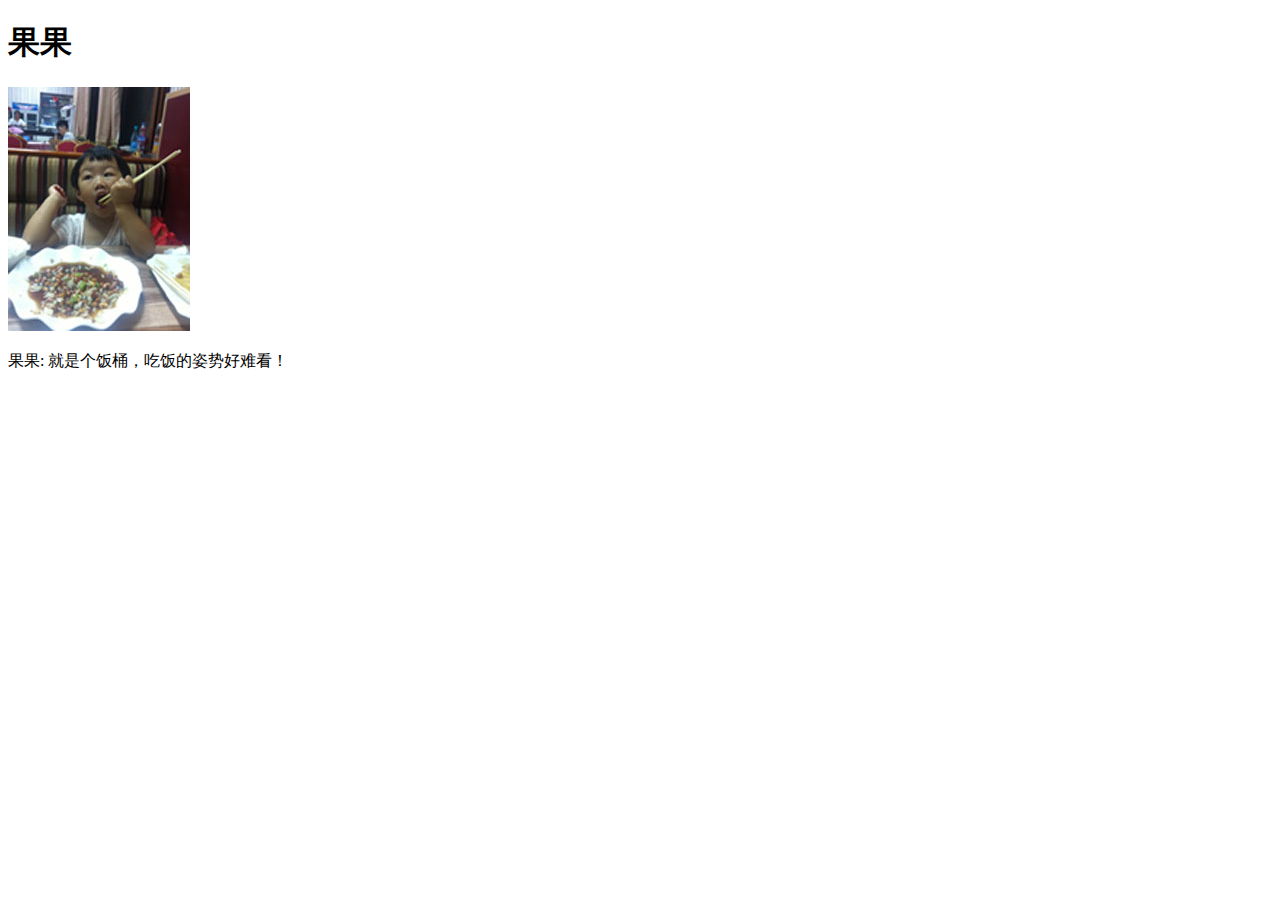
<file: guoguo1.htm>
<!DOCTYPE html>
<html>
<head>
	<meta charset='utf-8' />
	<title>guoguo</title>
</head>
<body>
<h1>果果</h1>
<img id='theImage' src="images/thumbnails/guoguo1.jpg" />
<p id="description">
果果: 就是个饭桶，吃饭的姿势好难看！
</p>
</body>
</html>
</file>
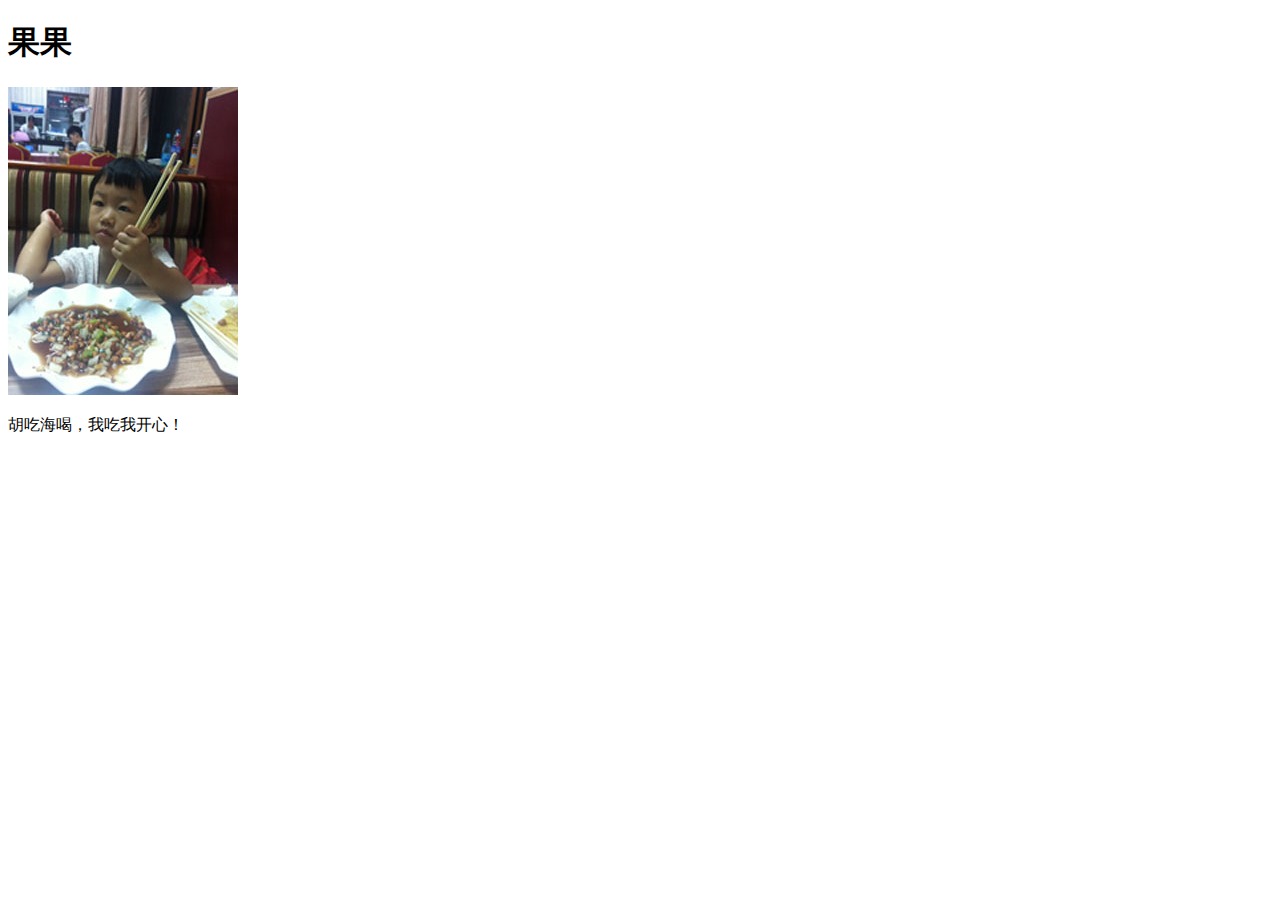
<file: guoguo2.htm>
<!DOCTYPE html>
<html>
<head>
	<meta charset='utf-8' />
	<title>guoguo</title>
</head>
<body>
<h1>果果</h1>
<img id='theImage' src="images/thumbnails/guoguo2.jpg" />
<p id="description">
胡吃海喝，我吃我开心！
</p>
</body>
</html>
</file>
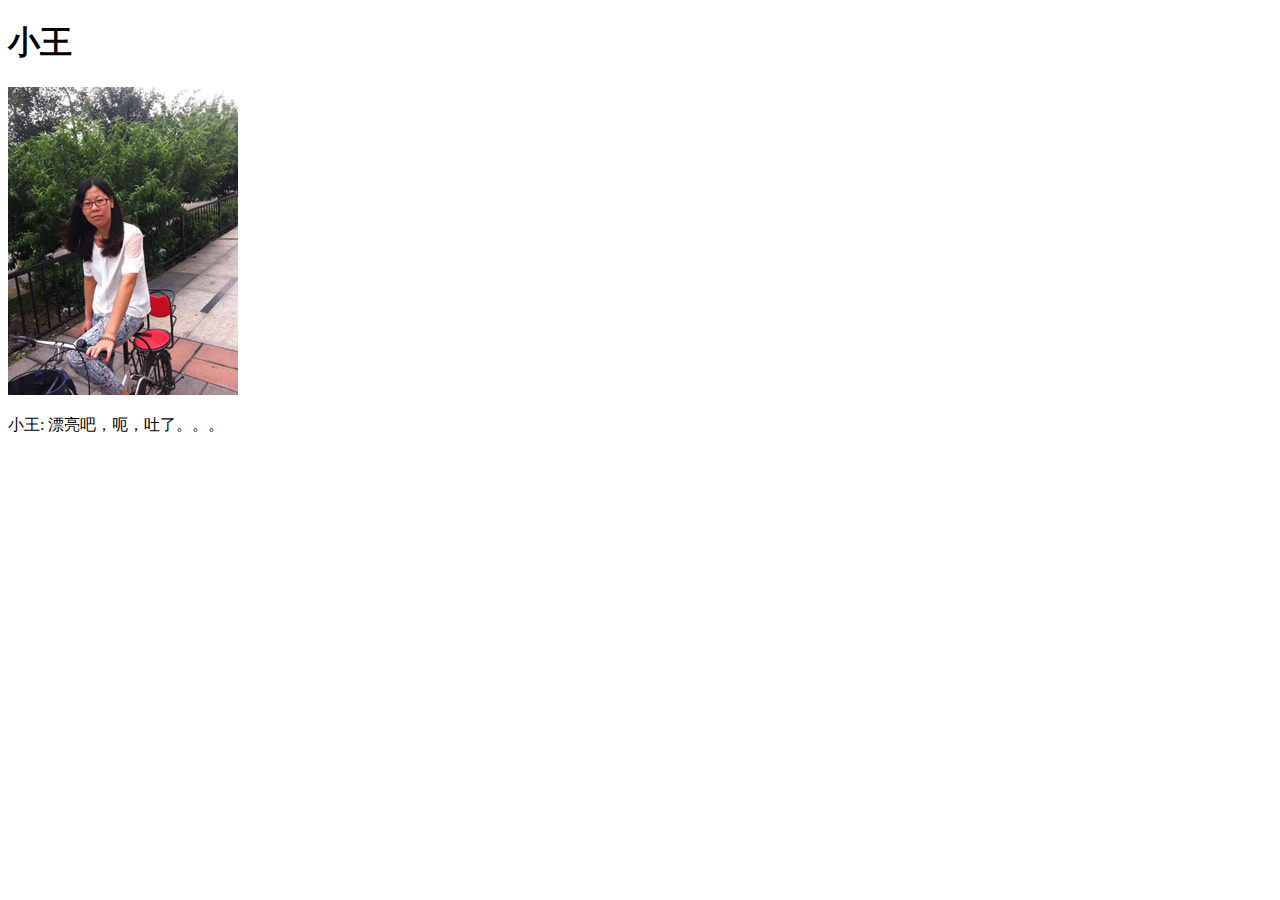
<file: xiaowang1.htm>
<!DOCTYPE html>
<html>
<head>
	<meta charset='utf-8' />
	<title>xiaowang</title>
</head>
<body>
<h1>小王</h1>
<img id='theImage' src="images/thumbnails/xiaowang1.JPG" />
<p id="description">
小王: 漂亮吧，呃，吐了。。。
</p>
</body>
</html>
</file>
